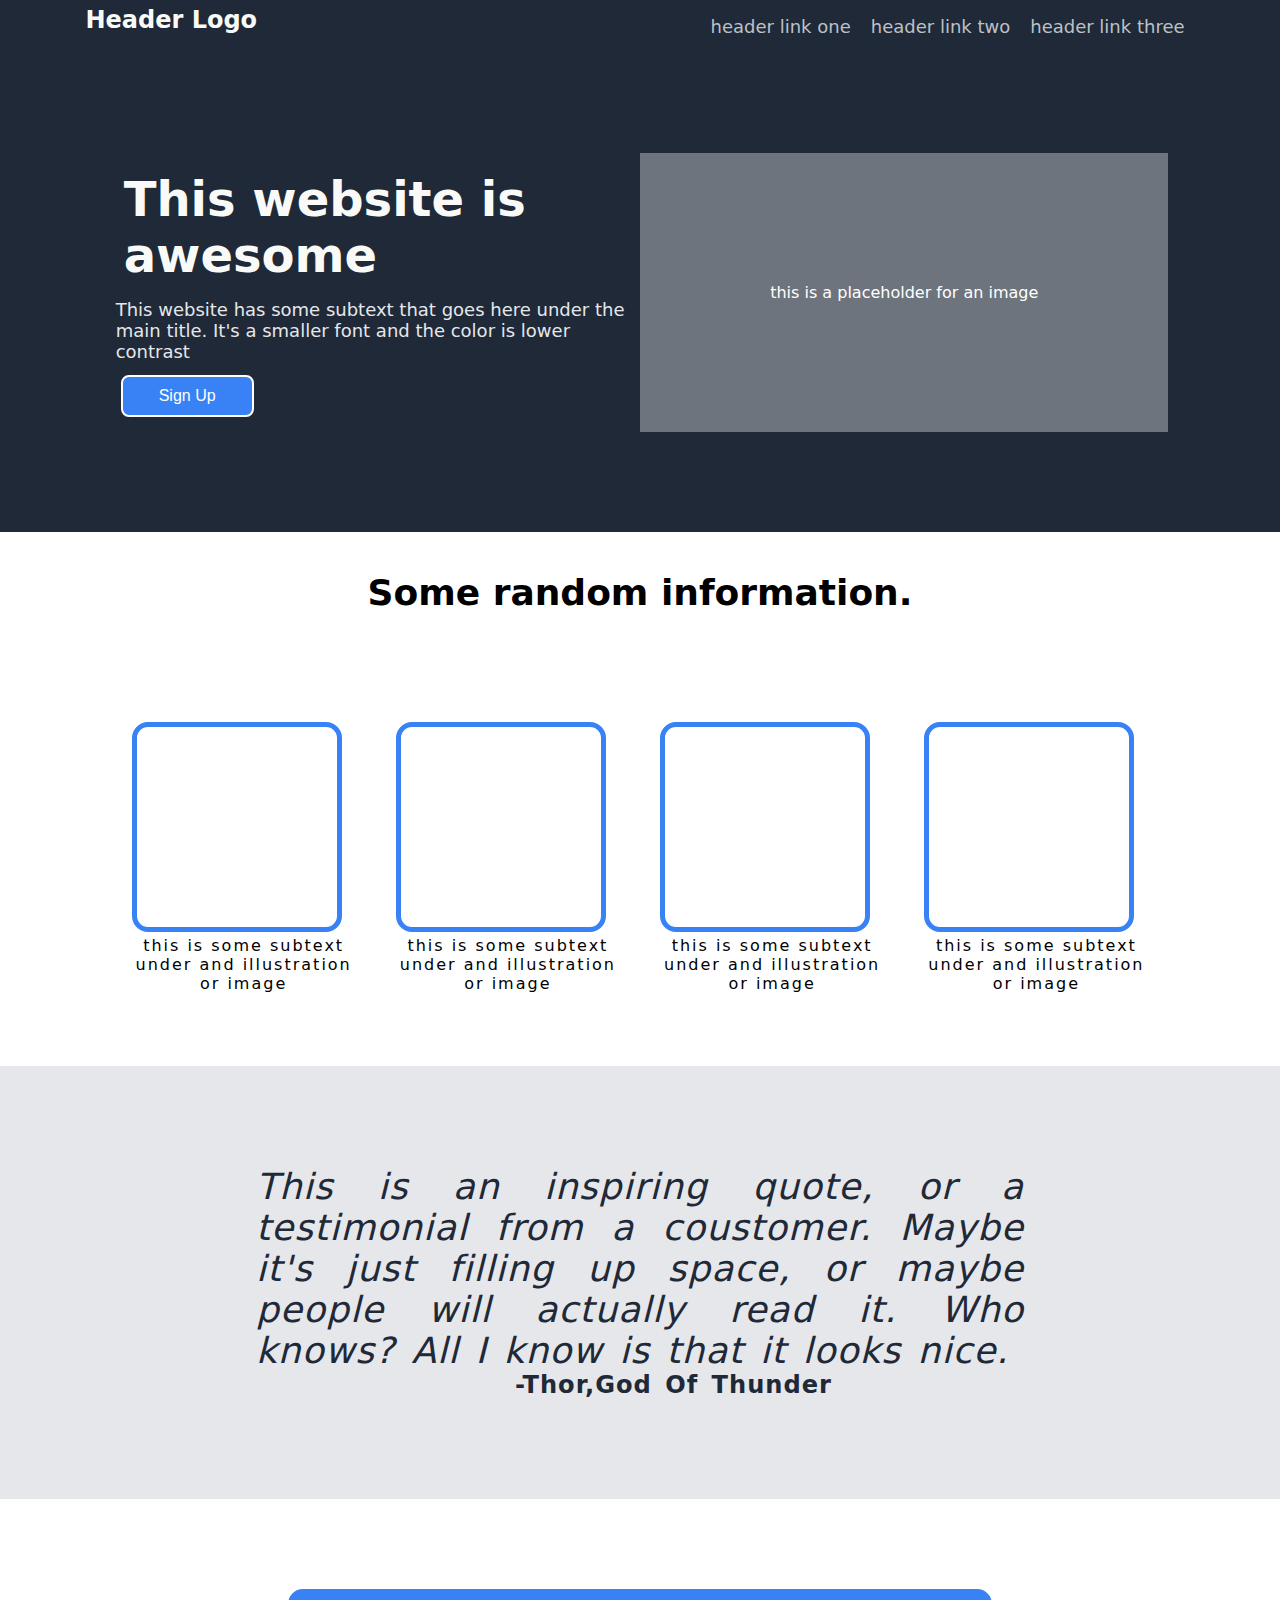
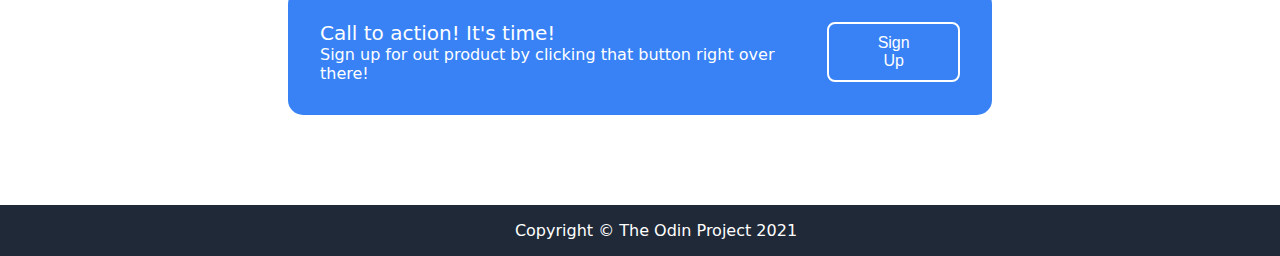
<file: index.html>
<!DOCTYPE html>
<html lang="en">
<head>
    <meta charset="UTF-8">
    <meta http-equiv="X-UA-Compatible" content="IE=edge">
    <meta name="viewport" content="width=device-width, initial-scale=1.0">
    <link rel="stylesheet" href="styles.css">
    <title>Odin-Project</title>
    



</head>
<body> 
    <header class="navigation">
    
        <p class="header">Header Logo</p>
<div class="nav-bar">
    <nav>
        <a href="#">header link one</a>
        <a href="#">header link two</a>
        <a href="#">header link three</a>
    </nav>
</div>
</header>


<div class="gray">
    <div class="thing">

        <div class="awesome">
            <p>This website is <br> awesome</p>
        </div>
        <div class="subtext">
            This website has some subtext that goes here under the <br> main title. It's a smaller font and the color is lower <br> contrast

        </div>
        <div class="button2">
            <button>Sign Up</button>
        </div>
    </div>
         <div class="placeholder">
            <p class="placetext">this is a placeholder for an image</p>
         </div>
</div>
    

<div class="part3">
    <div class="random">
        <p>Some random information.</p>
    </div>
    <div class="boxes">
    <div class="box1">
        <div class="whitebox1">

        </div>
        <div>
            <p class="text1">this is some subtext<br>under and illustration<br>or image</p>
        </div>
    </div>

    <div class="box2">
        <div class="whitebox2">

        </div>
        <div>
            <p class="text2">this is some subtext<br>under and illustration<br>or image</p>
        </div>
    </div>

    <div class="box3">
        <div class="whitebox3">

        </div>
        <div>
            <p class="text3">this is some subtext<br>under and illustration<br>or image</p>
        </div>
    </div>

    <div class="box4">
        <div class="whitebox4">

        </div>
        <div>
            <p class="text4">this is some subtext<br>under and illustration<br>or image</p>
        </div>
    </div>
</div>

</div>



<div class="hero-container">

    
    <div class="hero">
    <div class="hero-2">
        <div class="hero-text">
        <p>
            This is an inspiring quote, or a testimonial from a 
            coustomer. Maybe it's just filling up space, or maybe 
            people will actually read it. Who knows? All I know 
            is that it looks nice. </p>
        </div>
        <div class="container">
            <h6>-Thor,God Of Thunder</h6>
        </div>
    </div>
    </div>

    <div class="signup">

        <div class="blue">
            <div class="content">
            <div class="text">
                <h3 class="call"></p>
                    Call to action! It's time!
                </h3>
                <p class="product">
                    Sign up for out product by clicking that button right over there! 
                </p>
                </div>
                <div class="button">
                <button>Sign Up</button>
                </div>
            </div>
        </div>
    </div>
    
    
    
</div>
<div class="copyright">
    <p>Copyright © The Odin Project 2021</p>
    
</div>


</body>
</html>
</file>
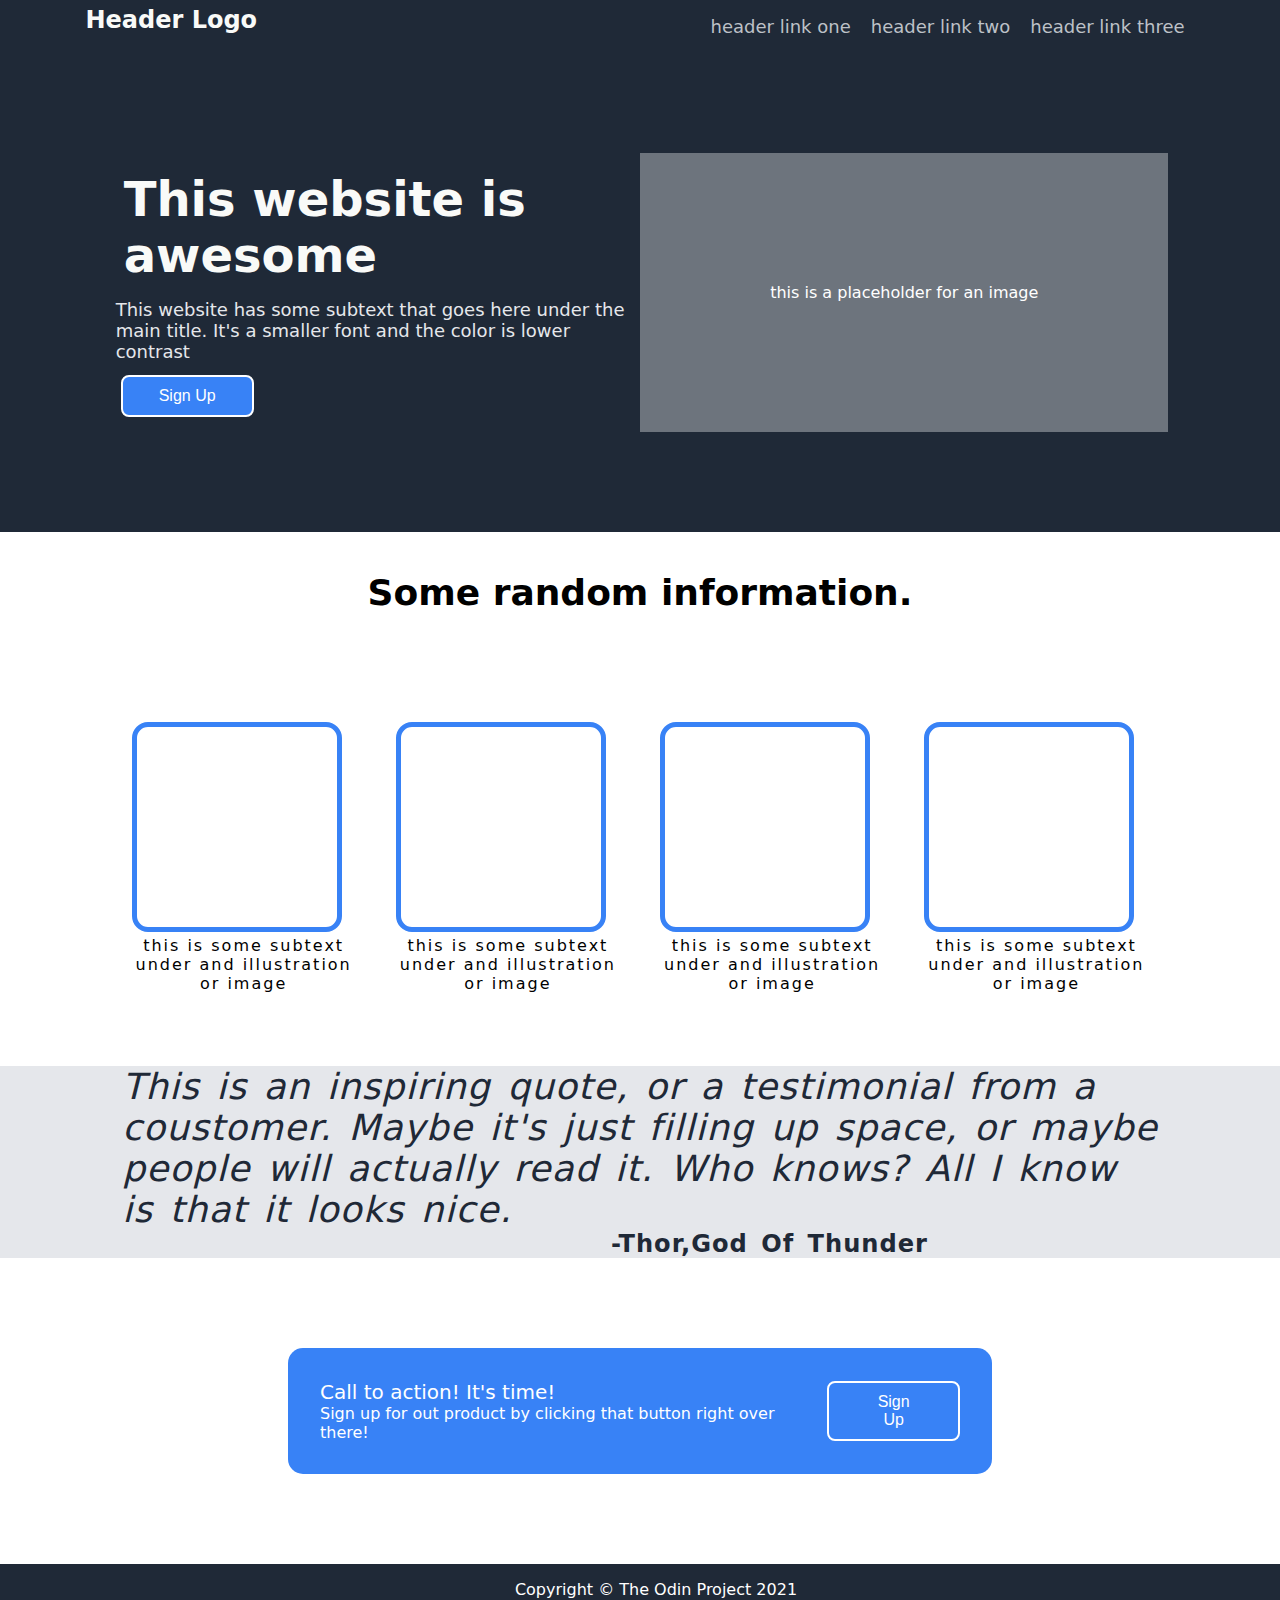
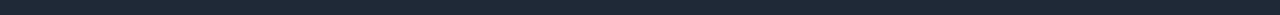
<file: 12thor.html>
<!DOCTYPE html>
<html lang="en">
<head>
    <meta charset="UTF-8">
    <meta http-equiv="X-UA-Compatible" content="IE=edge">
    <meta name="viewport" content="width=device-width, initial-scale=1.0">
    <link rel="stylesheet" href="styles.css">
    <title>Odin-Project</title>
    



</head>
<body> 
    <header class="navigation">
    
        <p class="header">Header Logo</p>
    <nav>
        <a href="#">header link one</a>
        <a href="#">header link two</a>
        <a href="#">header link three</a>
    </nav>
</header>


<div class="gray">
    <div class="thing">
        <div class="awesome">
            <p>This website is <br> awesome</p>
        </div>
        <div class="subtext">
            This website has some subtext that goes here under the <br> main title. It's a smaller font and the color is lower <br> contrast

        </div>
        <div class="button2">
            <button>Sign Up</button>
        </div>
    </div>
         <div class="placeholder">
            <p class="placetext">this is a placeholder for an image</p>
         </div>
</div>
    

<div class="part3">
    <div class="random">
        <p>Some random information.</p>
    </div>
    <div class="boxes">
    <div class="box1">
        <div class="whitebox1">

        </div>
        <div>
            <p class="text1">this is some subtext<br>under and illustration<br>or image</p>
        </div>
    </div>

    <div class="box2">
        <div class="whitebox2">

        </div>
        <div>
            <p class="text2">this is some subtext<br>under and illustration<br>or image</p>
        </div>
    </div>

    <div class="box3">
        <div class="whitebox3">

        </div>
        <div>
            <p class="text3">this is some subtext<br>under and illustration<br>or image</p>
        </div>
    </div>

    <div class="box4">
        <div class="whitebox4">

        </div>
        <div>
            <p class="text4">this is some subtext<br>under and illustration<br>or image</p>
        </div>
    </div>
</div>

</div>



<div class="hero-container">

    
    <div class="hero">
        <p>
            This is an inspiring quote, or a testimonial from a <br>
            coustomer. Maybe it's just filling up space, or maybe <br>
            people will actually read it. Who knows? All I know <br>
            is that it looks nice. <br> </p>
            <div class="container">
            <h6>-Thor,God Of Thunder</h6>
        </div>
    </div>

    <div class="signup">

        <div class="blue">
            <div class="content">
            <div class="text">
                <h3 class="call"></p>
                    Call to action! It's time!
                </h3>
                <p class="product">
                    Sign up for out product by clicking that button right over there! 
                </p>
                </div>
                <div class="button">
                <button>Sign Up</button>
                </div>
            </div>
        </div>
    </div>
    
    
    
</div>
<div class="copyright">
    <p>Copyright © The Odin Project 2021</p>
    
</div>


</body>
</html>
</file>
<file: styles.css>
body {
            margin: 0;
            padding: 0;
            width: 100vw;
            height: 100vh;
            
            font-family: system-ui, -apple-system, BlinkMacSystemFont, 'Segoe UI', Roboto, Oxygen, Ubuntu, Cantarell, 'Open Sans', 'Helvetica Neue', sans-serif;
            overflow-x: hidden;
        }

        .hero-container{
            flex-direction: column;

            display: flex;
            align-items: center;
            justify-content: center;
            height: auto;
            margin: 0;
        }
        
        .hero{
            text-align: justify;
            color: #1f2937;
            font-size: 2.25em;
            background-color: #e5e7eb;
            font-weight: light;
            display: flex;
            align-items: center;
            justify-content: center;
            font-style: italic;
            word-spacing: 0.25rem;
            letter-spacing: 0.0625rem;
            flex-direction: column;
            width: 100%;
            height: auto;
    
          
        }

        .hero-2{
            padding: 6.25rem;
        }

        .hero-text{
            display: flex;
            align-items: center;
            width: 60vw;
        }

        .container{
        width: 45vw;        
            display: flex;
            align-items: flex-end;
            justify-content: flex-end;
            text-align: center;

            

        }
        .signup{
            background-color: white;
            display: flex;
            padding: 5.625rem;
        }

        .blue{
            background-color: #3882f6;
            display: flex;
            align-items: center;
            justify-content: flex-start;
            width: 50vw;
            border-radius: 0.9375rem;
            color: white;
            padding: 2rem;
            text-align: left;
            
            
        }
        .text{
            display: flex;
            flex-direction: column;
            justify-content: flex-start;
            align-items: flex-start;
            text-align: left;
            
        }
        .call {
            font-size: 1.25em;
            color: #1f2937;
            font-weight:500;
            margin: 0;
            padding: 0;
            color: white;
            text-align: left;

        }
        p{
            margin: 0;
        }


        

        .product {
        
            margin: 0;
            padding: 0;
            color: white;
            
            

        }

        .content{
            display: flex;
            align-items: center;
            justify-content: space-evenly;
            width: 100%;
            
        }

        button{
            background-color: #3882f6;
            font-size: 1em;
            color: white;
            padding: 0.625rem 2.25rem;
            border-radius: 0.5rem;
            border: 0.125rem solid white;
            transition-duration: 0.4s;
        }

        button:hover{
            background-color: white;
            color: #3882f6;
        }


        h6 {
            margin: 0;
            padding: 0;
            font-weight:bold;
            font-style: normal ;

        }
        .copyright{
            display: flex;
            background-color: #1f2937;
            color: white;
            align-items: center;
            justify-content: center;
            width: 100vw;
            padding: 1rem;
            
        }

        .gray{
            background-color: #1f2937;
            height: auto;
            display: flex;
            justify-content: space-evenly;
            align-items: center;
            padding: 100px;
        }


        .thing{
            display: flex;
            flex-direction: column;
            
        }

        .awesome{
            color:#f9faf8;
            font-size: 3em;
            font-weight: 700 ;
            font-family: system-ui, -apple-system, BlinkMacSystemFont, 'Segoe UI', Roboto, Oxygen, Ubuntu, Cantarell, 'Open Sans', 'Helvetica Neue', sans-serif;
            padding: 0.25em;

        }

        .subtext{
            color: #e5e7eb;
            font-size: 1.125em;
            font-family: system-ui, -apple-system, BlinkMacSystemFont, 'Segoe UI', Roboto, Oxygen, Ubuntu, Cantarell, 'Open Sans', 'Helvetica Neue', sans-serif;
            padding: 0.25rem;
            text-align: left;
        }
        .button2{
            padding: 0.5625rem;
        }

        .placeholder{
            background-color: #6d747d;
        
           

        }

        .placetext{
            padding: 8.125rem;
            color: white;
            font-family: system-ui, -apple-system, BlinkMacSystemFont, 'Segoe UI', Roboto, Oxygen, Ubuntu, Cantarell, 'Open Sans', 'Helvetica Neue', sans-serif;
            
        }


        .header{
            font-size: 1.5em;
            color: #f9faf8;
            font-weight: 600;
            }

        a{
            font-size: 1.125em;
            color: #bdc1c7;
            padding: 0.625rem;
            text-decoration: none;
        }
        .navigation{
            background-color: #1f2937;
            display: flex;
            justify-content:space-evenly;
            padding: 0.375rem;
            gap: 22.75rem;
        }

        nav{
            display: flex;
        }

        .random{
            font-size: 2.25em;
            font-family: system-ui, -apple-system, BlinkMacSystemFont, 'Segoe UI', Roboto, Oxygen, Ubuntu, Cantarell, 'Open Sans', 'Helvetica Neue', sans-serif;
            font-weight: bold;
            justify-content: center;
            align-items: center;
            padding: 2.5rem;
        }
        
        .part3{
            display: flex;
            flex-direction: column;
            align-items: center;
        }
        .boxes{
            display: flex;
            justify-content: space-evenly;
            gap: 0.625rem;
            padding: 3.375rem;
        }

        .box1{
            padding: 0.9375rem;
            
        }

        .box2{
            padding: 0.9375rem;
        }

        .box3{
            padding: 0.9375rem;
        }

        .box4{
            padding: 0.9375rem;
        }
        .whitebox1{
            width: 12.5rem;
            height: 12.5rem;
            background-color: white;
            border: 0.3125rem solid #3882f6 ;
            border-radius: 1rem;
        }

        .whitebox2{
            width: 12.5rem;
            height: 12.5rem;
            background-color: white;
            border: 0.3125rem solid #3882f6 ;
            border-radius: 1rem;
        }

        .whitebox3{
            width: 12.5rem;
            height: 12.5rem;
            background-color: white;
            border: 0.3125rem solid #3882f6 ;
            border-radius: 1rem;
        }

        .whitebox4{
            width: 12.5rem;
            height: 12.5rem;
            background-color: white;
            border: 0.3125rem solid #3882f6 ;
            border-radius: 1rem;
        }

        .text1{
            font-family: system-ui, -apple-system, BlinkMacSystemFont, 'Segoe UI', Roboto, Oxygen, Ubuntu, Cantarell, 'Open Sans', 'Helvetica Neue', sans-serif;
            text-align: center;
           letter-spacing: 0.125rem; 
           padding: 0.25rem;
        }

        .text2{
            font-family: system-ui, -apple-system, BlinkMacSystemFont, 'Segoe UI', Roboto, Oxygen, Ubuntu, Cantarell, 'Open Sans', 'Helvetica Neue', sans-serif;
            text-align: center;
           letter-spacing: 0.125rem; 
           padding: 0.25rem;
        }

        .text3{
            font-family: system-ui, -apple-system, BlinkMacSystemFont, 'Segoe UI', Roboto, Oxygen, Ubuntu, Cantarell, 'Open Sans', 'Helvetica Neue', sans-serif;
            text-align: center;
           letter-spacing: 0.125rem; 
           padding: 0.25rem;
        }

        .text4{
            font-family: system-ui, -apple-system, BlinkMacSystemFont, 'Segoe UI', Roboto, Oxygen, Ubuntu, Cantarell, 'Open Sans', 'Helvetica Neue', sans-serif;
            text-align: center;
           letter-spacing: 0.125rem; 
           padding: 0.25rem;
        }

        @media only screen and (max-width: 1018px) {
            .gray{
                flex-direction: column-reverse;
            }

            .boxes{
                flex-direction: column-reverse;
            }

            .random{
                padding: 0;
                padding-top: 2.5rem;
            }

            p{
                text-align: center;
            }

            .hero-container{
                display: flex;
            }

            .content{
                flex-direction: column;
                text-align: center;
            }

            .text{
                padding: 10px;
                padding-bottom: 20px;
                text-align: center;
            }
            
            .subtext{
                text-align: center;
            }

            .gray{
                padding: 50px;
                align-items: center;
                display: flex;
                justify-content: center;
            }

            .thing{
                display: flex;
                align-items: center;
                justify-content: center;
            }

            .nav-bar{
                display: none;
            }

            .navigation{
                text-align: left;
                display: flex;
                justify-content: flex-start;

            }

            .container{
                padding: 20px;
            }

            .call{
                text-align: center;
            }
</file>
